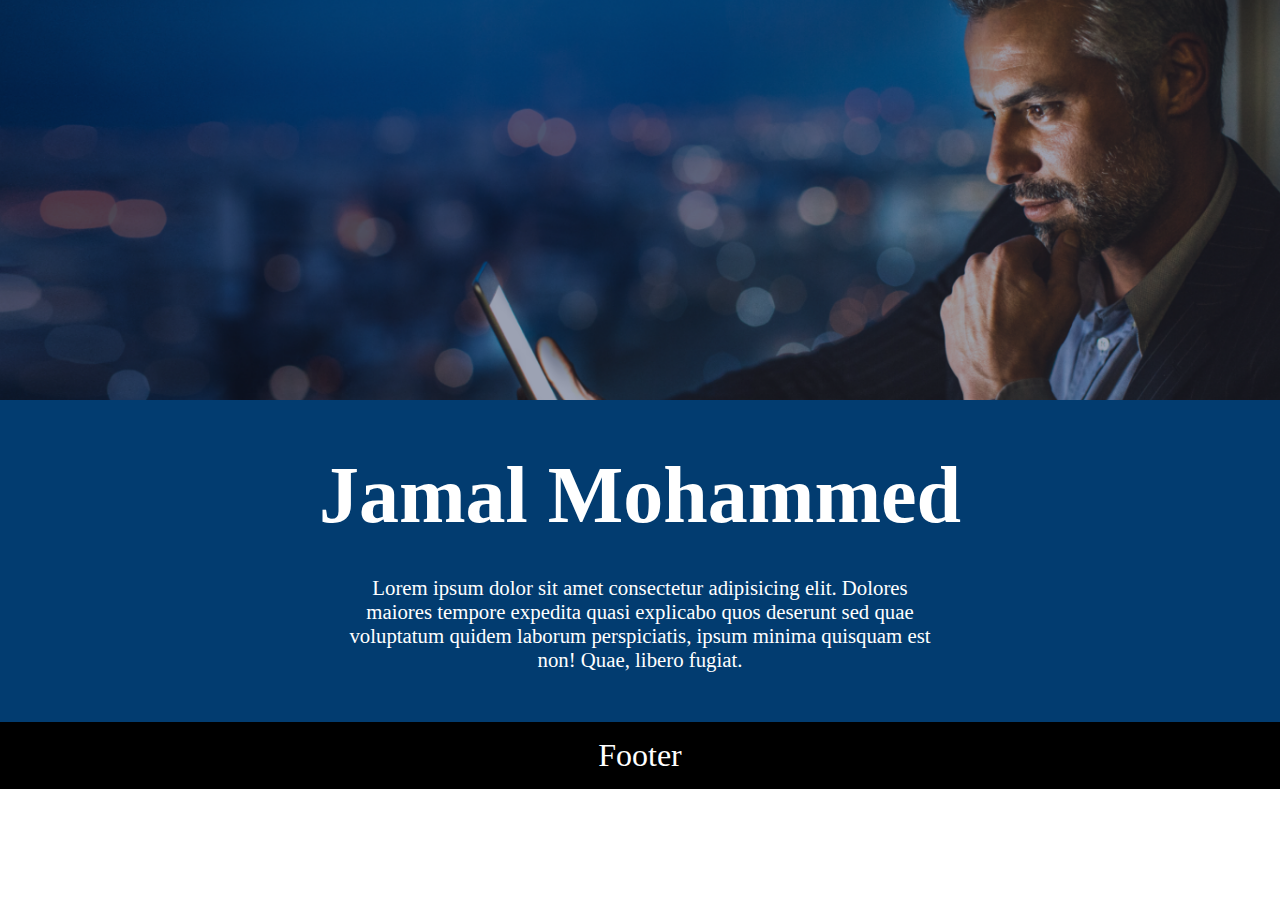
<file: index.html>
<!doctype html>
<html lang="en">

<head>
    <!-- Required meta tags -->
    <meta charset="utf-8">
    <meta name="viewport" content="width=device-width, initial-scale=1, shrink-to-fit=no" />
    <title>Hello, world!</title>

    <!--  -->
    <link rel="icon" type="image/x-icon" href="favicon.ico" />
    <meta name="theme-color" content="#f47634" />
    <!-- Tell the browser it's a PWA -->
    <meta name="mobile-web-app-capable" content="yes" />
    <!-- Tell iOS it's a PWA -->
    <meta name="apple-mobile-web-app-capable" content="yes" />
    <meta name="apple-mobile-web-app-status-bar-style" content="#f47634" />
    <meta name="apple-mobile-web-app-title" content="Helioscart" />
    <link rel="manifest" href="manifest.json" />

    <!-- Bootstrap CSS -->
    <link rel="stylesheet" href="https://cdn.jsdelivr.net/npm/bootstrap@5.0.0-beta3/dist/css/bootstrap.min.css"
        integrity="sha384-eOJMYsd53ii+scO/bJGFsiCZc+5NDVN2yr8+0RDqr0Ql0h+rP48ckxlpbzKgwra6" crossorigin="anonymous" />
    <link rel="stylesheet" href="css/style.css" />

    <script>
        if ("serviceWorker" in navigator) {
            navigator.serviceWorker.register("service-worker.js").then(function (registration) {
                console.log("Registration successful, scope is:", registration.scope);
            }).catch(function (error) {
                console.log("Service worker registration failed, error:", error);
            });
        }
    </script>
</head>

<body>
    <main>
        <!-- Background image -->
        <header></header>

        <!-- Name, Description of Co-Working Space -->
        <section class="detailSection">
            <h1>Jamal Mohammed</h1>
            <p>Lorem ipsum dolor sit amet consectetur adipisicing elit. Dolores maiores tempore expedita quasi explicabo
                quos deserunt sed quae voluptatum quidem laborum perspiciatis, ipsum minima quisquam est non! Quae,
                libero fugiat.</p>
        </section>

        <!-- Contact information -->
        <footer>
            Footer
        </footer>
    </main>

    <!-- Optional JavaScript; choose one of the two! -->

    <!-- Option 1: Bootstrap Bundle with Popper -->
    <script src="https://cdn.jsdelivr.net/npm/bootstrap@5.0.0-beta3/dist/js/bootstrap.bundle.min.js"
        integrity="sha384-JEW9xMcG8R+pH31jmWH6WWP0WintQrMb4s7ZOdauHnUtxwoG2vI5DkLtS3qm9Ekf" crossorigin="anonymous">
    </script>

    <!-- Option 2: Separate Popper and Bootstrap JS -->
    <!--
    <script src="https://cdn.jsdelivr.net/npm/@popperjs/core@2.9.1/dist/umd/popper.min.js" integrity="sha384-SR1sx49pcuLnqZUnnPwx6FCym0wLsk5JZuNx2bPPENzswTNFaQU1RDvt3wT4gWFG" crossorigin="anonymous"></script>
    <script src="https://cdn.jsdelivr.net/npm/bootstrap@5.0.0-beta3/dist/js/bootstrap.min.js" integrity="sha384-j0CNLUeiqtyaRmlzUHCPZ+Gy5fQu0dQ6eZ/xAww941Ai1SxSY+0EQqNXNE6DZiVc" crossorigin="anonymous"></script>
    -->
</body>

</html>
</file>
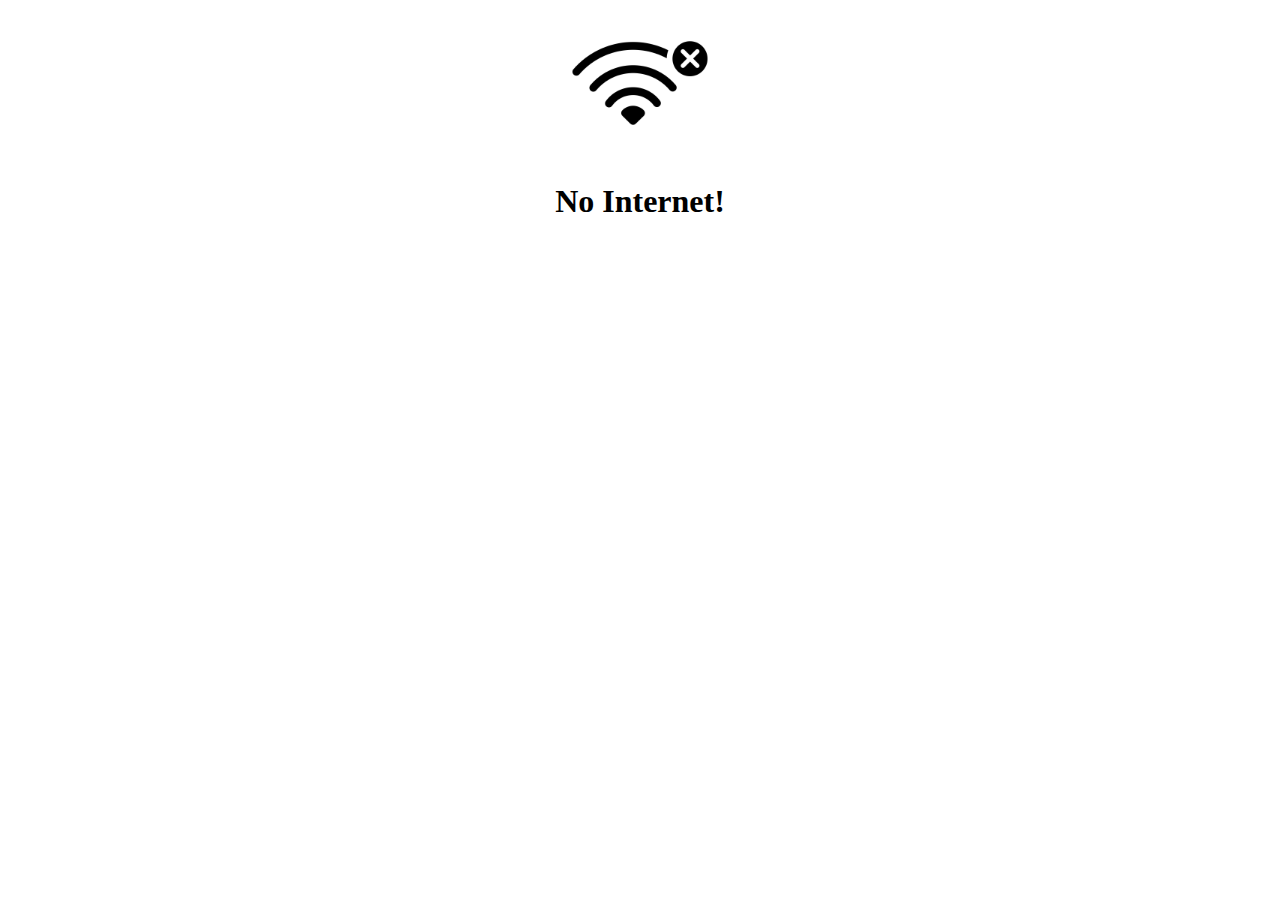
<file: offline.html>
<!DOCTYPE html>
<html lang="en">

<head>
    <meta charset="UTF-8">
    <meta name="viewport" content="width=device-width, initial-scale=1, shrink-to-fit=no">
    <title>Helioscart - Offline Page</title>
    <link rel="icon" type="image/x-icon" href="%PUBLIC_URL%/HC-Favicon.ico" />
</head>

<body align="center">
    <div>
        <img src="[data-uri]"
            alt="No Connection Icon" width="150" />
    </div>
    <h1>No Internet!</h1>
</body>

</html>
</file>
<file: css/style.css>
* {
    margin: 0;
    padding: 0;
}

:root {
    --primaryBlue: #023c70;
}

html,
body {
    font-size: 16px;
}

header {
    background-image: url(../img/mainHeroBg.png);
    background-repeat: no-repeat;
    background-size: cover;
    background-position: center;
    min-height: 400px;
}

.detailSection {
    background-color: var(--primaryBlue);
    padding: 50px;
    text-align: center;
    color: #fff;
}

.detailSection h1 {
    font-size: 5rem;
    margin-bottom: 35px;
}

.detailSection p {
    max-width: 50%;
    margin: 0 auto;
    font-size: 1.3rem;
}

footer {
    background-color: black;
    color: #fff;
    text-align: center;
    padding: 15px;
    font-size: 2rem;
}
</file>
